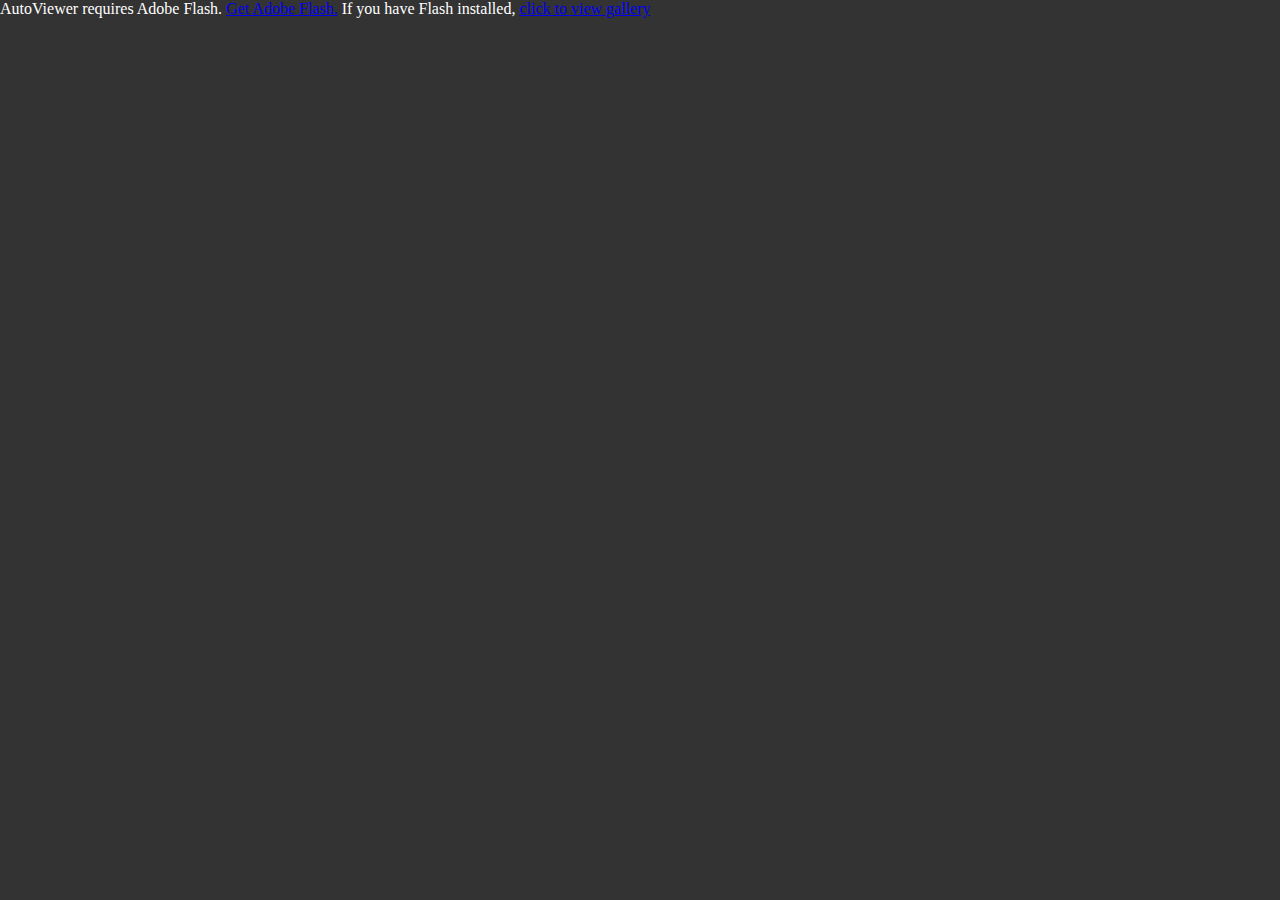
<file: galeri/index.html>
﻿<html xmlns="http://www.w3.org/1999/xhtml" xml:lang="en" lang="en">

<head>

<meta http-equiv="Content-Type" content="text/html; charset=UTF-8" />

<meta name="generator" content="Adobe Lightroom"/>

<title>Adobe Web Gallery</title>

<!-- Download AutoViewer at www.airtightinteractive.com/projects/autoviewer -->

<script type="text/javascript" src="swfobject.js"></script>

<style type="text/css">	

	/* hide from ie on mac \*/

	html {

		height: 100%;

		overflow: hidden;

	}

	

	#flashcontent {

		height: 100%;

	}

	/* end hide */



	body {

		height: 100%;

		margin: 0;

		padding: 0;

		background-color: 333333;

		color: #ffffff;

	}

</style>

</head>

<body>

	<div id="flashcontent">AutoViewer requires Adobe Flash. <a href="http://www.macromedia.com/go/getflashplayer/">Get Adobe Flash.</a> If you have Flash installed, <a href="index.html?detectflash=false">click to view gallery</a></div>	

	<script type="text/javascript">

		var fo = new SWFObject("viewer.swf", "viewer", "100%", "100%", "8", "333333" );

		fo.addParam("scale", "noscale");

		fo.addParam("quality", "best");
		
		fo.addParam("wmode", "opaque");

		fo.write("flashcontent");

		fo.addVariable( "langOpenImage", "Open Image in New Window");

		fo.addVariable("langAbout", "About");

	</script>	

</body>

</html>
</file>
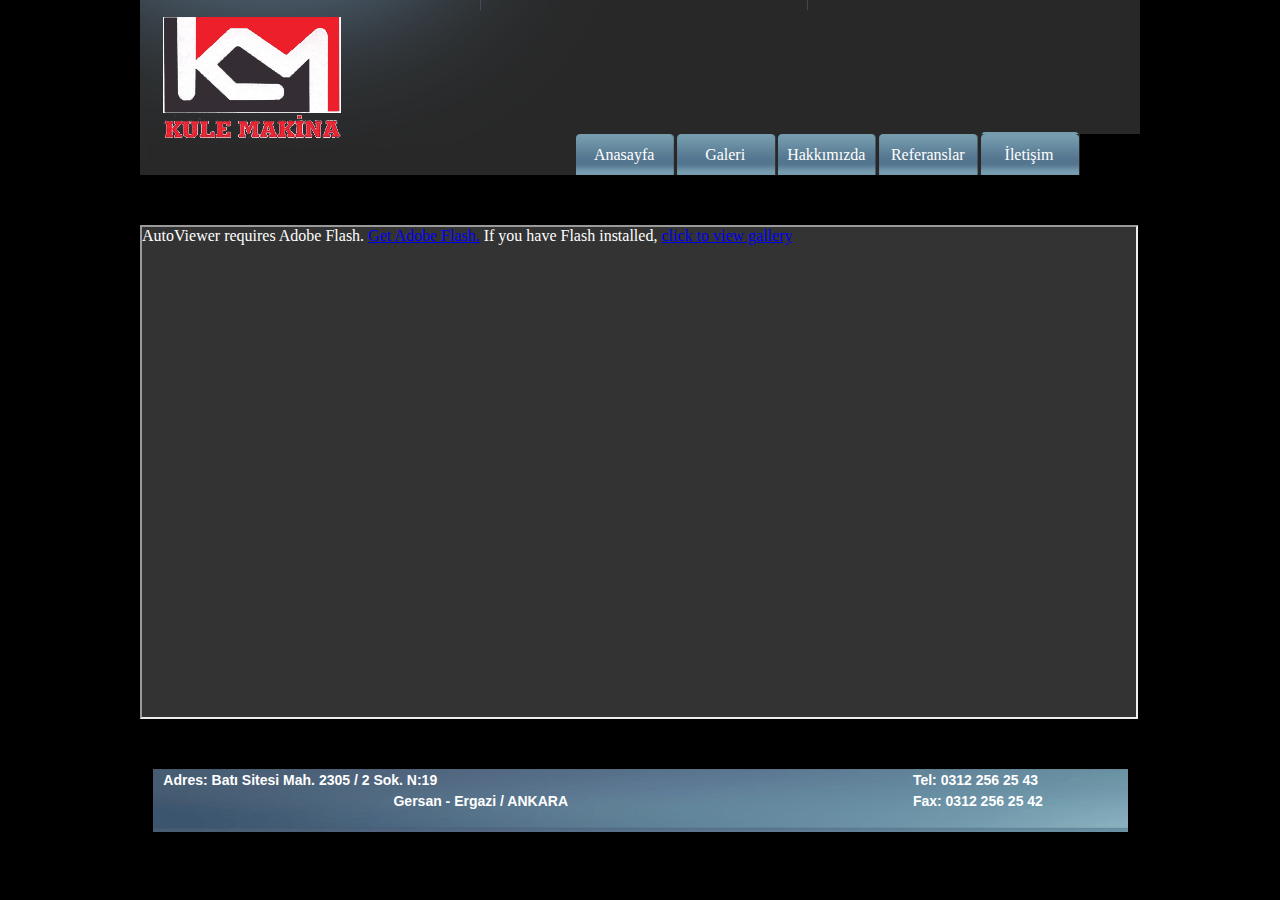
<file: galeri.htm>
<html>
<head>
    <meta http-equiv="Content-Type" content="text/html; charset=windows-1254">
    <title>KULE MAK�NA �LET���M</title>




    <style type="text/css">
        <!--
        body {
            background-color: #000000;
        }

        .style3 {
            color: #FFFFFF;
        }

        a:link {
            color: #FFFFFF;
            text-decoration: none;
        }

        a:visited {
            color: #CCCCCC;
            text-decoration: none;
        }

        a:hover {
            color: #CCCCCC;
            text-decoration: none;
        }

        a:active {
            color: #CCCCCC;
            text-decoration: none;
        }

        .style6 {
            color: #FFFFFF;
            font-family: Verdana, Arial, Helvetica, sans-serif;
            font-size: 14px;
            font-weight: bold;
        }
        -->
    </style>
    <script type="text/javascript" src="chrome-extension://bfbmjmiodbnnpllbbbfblcplfjjepjdn/js/injected.js"></script>
    <style type="text/css">
																														 </style>
</head>
<body leftmargin="0" topmargin="0" marginwidth="0" marginheight="0">
    <table width="1001" border="0" align="center" cellpadding="0" cellspacing="0">
        <tbody>
            <tr>
                <td colspan="7">
                    <img src="./images/43_01.gif" width="573" height="134"><img src="./images/index_02.jpg" width="427" height="134"></td>
            </tr>
            <tr>
                <td width="434">
                    <img src="./images/43_03.jpg" width="434" height="41"></td>
                <td width="102" align="center" background="./images/index_05.gif" bgcolor="#282828"><a href="index.htm">Anasayfa</a></td>
                <td width="102" align="center" background="./images/index_05.gif"><a href="galeri.htm">Galeri</a></td>
                <td width="102" align="center" background="./images/index_05.gif"><a href="hakkimizda.htm">Hakk�m�zda</a></td>
                <td width="102" align="center" background="./images/index_05.gif"><a href="referanslar.htm">Referanslar</a></td>
                <td width="102" align="center" background="./images/index_05.gif"><a href="./images/iletisim.htm">�leti�im</a></td>
                <td width="62">&nbsp;</td>
            </tr>
        </tbody>
    </table>
    <p>&nbsp;</p>
    <table width="1001" height="314" border="0" align="center" cellpadding="0" cellspacing="0">
        <tbody>
            <tr>
                <td width="54" colspan="4" height="314">
				<iframe id="I1" name="I1" src="galeri/index.html" style="width: 994px; height: 490px">
				Your browser does not support inline frames or is currently configured not to display inline frames.
				</iframe></td>
               
            </tr>
        </tbody>
    </table>
    <p>&nbsp;</p>
    <table width="975" height="63" border="0" align="center" cellpadding="0" cellspacing="0" background="./images/index_22.gif" class="style6">
        <tbody>
            <tr>
                <td width="11">&nbsp;</td>
                <td width="415">Adres: Bat� Sitesi Mah. 2305 / 2 Sok. N:19</td>
                <td width="355">&nbsp;</td>
                <td width="220">Tel: 0312 256 25 43</td>
            </tr>
            <tr>
                <td colspan="2" align="right">Gersan - Ergazi / ANKARA</td>
                <td>&nbsp;</td>
                <td>Fax: 0312 256 25 42</td>
            </tr>
            <tr>
                <td colspan="2">&nbsp;</td>
                <td>&nbsp;</td>
                <td>&nbsp;</td>
            </tr>
        </tbody>
    </table>
    <p>&nbsp;</p>
    <p>
        <!-- End Save for Web Slices -->
    </p>

</body>
</html>
</file>
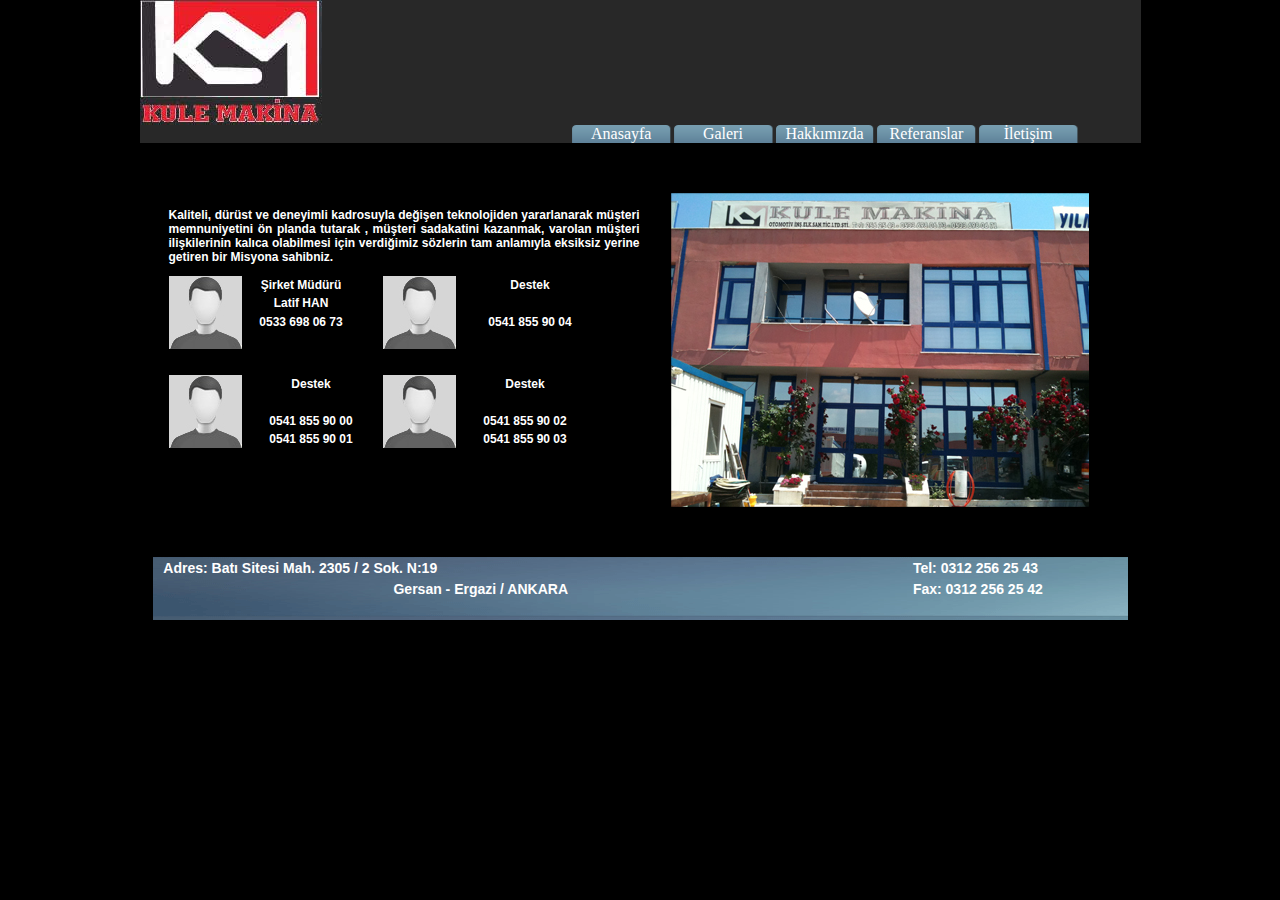
<file: hakkimizda.htm>
<html>
<head>
    <meta http-equiv="Content-Type" content="text/html; charset=windows-1254">
    <title>KULE MAK�NA - HAKKIMIZDA</title>





    <style type="text/css">
        <!--
        body {
            background-color: #000000;
        }

        .style1 {
            color: #FFFFFF;
            font-family: Arial, Helvetica, sans-serif;
            font-size: 12px;
            font-weight: bold;
        }

        .style3 {
            color: #FFFFFF;
        }

        a:link {
            color: #FFFFFF;
            text-decoration: none;
        }

        a:visited {
            color: #CCCCCC;
            text-decoration: none;
        }

        a:hover {
            color: #CCCCCC;
            text-decoration: none;
        }

        a:active {
            color: #CCCCCC;
            text-decoration: none;
        }

        .style6 {
            color: #FFFFFF;
            font-family: Verdana, Arial, Helvetica, sans-serif;
            font-size: 14px;
            font-weight: bold;
        }
        -->
    </style>
    <script type="text/javascript" src="chrome-extension://bfbmjmiodbnnpllbbbfblcplfjjepjdn/js/injected.js"></script>
    <style type="text/css">
																														 .auto-style1 {
		background-color: #282828;
	}
																														 </style>
</head>
<body leftmargin="0" topmargin="0" marginwidth="0" marginheight="0">
    <table width="1001" border="0" align="center" cellpadding="0" cellspacing="0" class="auto-style1">
        <tbody>
            <tr>
                <td colspan="7">
                    <img src="./images/logo.jpg">
</td>
            </tr>
            <tr>
                <td width="434">
                    &nbsp;</td>
                <td width="102" align="center" background="./images/index_05.gif" bgcolor="#282828"><a href="index.htm">Anasayfa</a></td>
                <td width="102" align="center" background="./images/index_05.gif"><a href="galeri.htm">Galeri</a></td>
                <td width="102" align="center" background="./images/index_05.gif"><a href="./images/hakkimizda.htm">Hakk�m�zda</a></td>
                <td width="102" align="center" background="./images/index_05.gif"><a href="referanslar.htm">Referanslar</a></td>
                <td width="102" align="center" background="./images/index_05.gif"><a href="iletisim.htm">�leti�im</a></td>
                <td width="62">&nbsp;</td>
            </tr>
        </tbody>
    </table>
    <p>&nbsp;</p>
    <table width="1001" height="207" border="0" align="center" cellpadding="0" cellspacing="0">
        <tbody>
            <tr>
                <td width="29" height="207">&nbsp;</td>
                <td width="471">
                    <p align="justify" class="style1">Kaliteli, d�r�st ve deneyimli kadrosuyla de�i�en teknolojiden yararlanarak   m��teri memnuniyetini �n planda tutarak , m��teri sadakatini kazanmak, varolan   m��teri ili�kilerinin kal�ca olabilmesi i�in verdi�imiz s�zlerin tam anlam�yla   eksiksiz yerine getiren bir Misyona sahibniz.</p>
                    <table width="445" height="172" border="0" cellpadding="0" cellspacing="0">
                        <tbody>
                            <tr>
                                <td width="214">
                                    <table width="179" border="0" cellpadding="0" cellspacing="0" class="style1">
                                        <tbody>
                                            <tr>
                                                <td width="86" rowspan="4">
                                                    <img src="./images/male.jpg" alt="" width="73" height="73"></td>
                                                <td width="93" align="center">�irket M�d�r�</td>
                                            </tr>
                                            <tr>
                                                <td align="center">Latif HAN</td>
                                            </tr>
                                            <tr>
                                                <td align="center">0533 698 06 73</td>
                                            </tr>
                                            <tr>
                                                <td>&nbsp;</td>
                                            </tr>
                                        </tbody>
                                    </table>
                                </td>
                                <td width="231">
                                    <table width="209" border="0" cellpadding="0" cellspacing="0" class="style1">
                                        <tbody>
                                            <tr>
                                                <td width="86" rowspan="4">
                                                    <img src="./images/male.jpg" alt="" width="73" height="73"></td>
                                                <td width="123" align="center">Destek</td>
                                            </tr>
                                            <tr>
                                                <td align="center">&nbsp;</td>
                                            </tr>
                                            <tr>
                                                <td align="center">0541 855 90 04</td>
                                            </tr>
                                            <tr>
                                                <td>&nbsp;</td>
                                            </tr>
                                        </tbody>
                                    </table>
                                </td>
                            </tr>
                            <tr>
                                <td height="26">&nbsp;</td>
                                <td>&nbsp;</td>
                            </tr>
                            <tr>
                                <td>
                                    <table width="199" border="0" cellpadding="0" cellspacing="0" class="style1">
                                        <tbody>
                                            <tr>
                                                <td width="86" rowspan="4">
                                                    <img src="./images/male.jpg" alt="" width="73" height="73"></td>
                                                <td width="113" align="center">Destek</td>
                                            </tr>
                                            <tr>
                                                <td align="center">&nbsp;</td>
                                            </tr>
                                            <tr>
                                                <td align="center">0541 855 90 00</td>
                                            </tr>
                                            <tr>
                                                <td align="center">0541 855 90 01</td>
                                            </tr>
                                        </tbody>
                                    </table>
                                </td>
                                <td>
                                    <table width="199" border="0" cellpadding="0" cellspacing="0" class="style1">
                                        <tbody>
                                            <tr>
                                                <td width="86" rowspan="4">
                                                    <img src="./images/male.jpg" alt="" width="73" height="73"></td>
                                                <td width="113" align="center">Destek</td>
                                            </tr>
                                            <tr>
                                                <td align="center">&nbsp;</td>
                                            </tr>
                                            <tr>
                                                <td align="center">0541 855 90 02</td>
                                            </tr>
                                            <tr>
                                                <td align="center">0541 855 90 03</td>
                                            </tr>
                                        </tbody>
                                    </table>
                                </td>
                            </tr>
                            <tr>
                                <td height="26">&nbsp;</td>
                                <td>&nbsp;</td>
                            </tr>
                            <tr>
                                <td>&nbsp;</td>
                                <td>&nbsp;</td>
                            </tr>
                        </tbody>
                    </table>
                </td>
                <td width="480" align="center" valign="middle">
                    <img src="./images/kule-makina.jpg" width="418" height="314"></td>
                <td width="21">&nbsp;</td>
            </tr>
        </tbody>
    </table>
    <p>&nbsp;</p>
    <table width="975" height="63" border="0" align="center" cellpadding="0" cellspacing="0" background="./images/index_22.gif" class="style6">
        <tbody>
            <tr>
                <td width="11">&nbsp;</td>
                <td width="415">Adres: Bat� Sitesi Mah. 2305 / 2 Sok. N:19</td>
                <td width="355">&nbsp;</td>
                <td width="220">Tel: 0312 256 25 43</td>
            </tr>
            <tr>
                <td colspan="2" align="right">Gersan - Ergazi / ANKARA</td>
                <td>&nbsp;</td>
                <td>Fax: 0312 256 25 42</td>
            </tr>
            <tr>
                <td colspan="2">&nbsp;</td>
                <td>&nbsp;</td>
                <td>&nbsp;</td>
            </tr>
        </tbody>
    </table>
    <p>&nbsp;</p>
    <p>
        <!-- End Save for Web Slices -->
    </p>

</body>
</html>
</file>
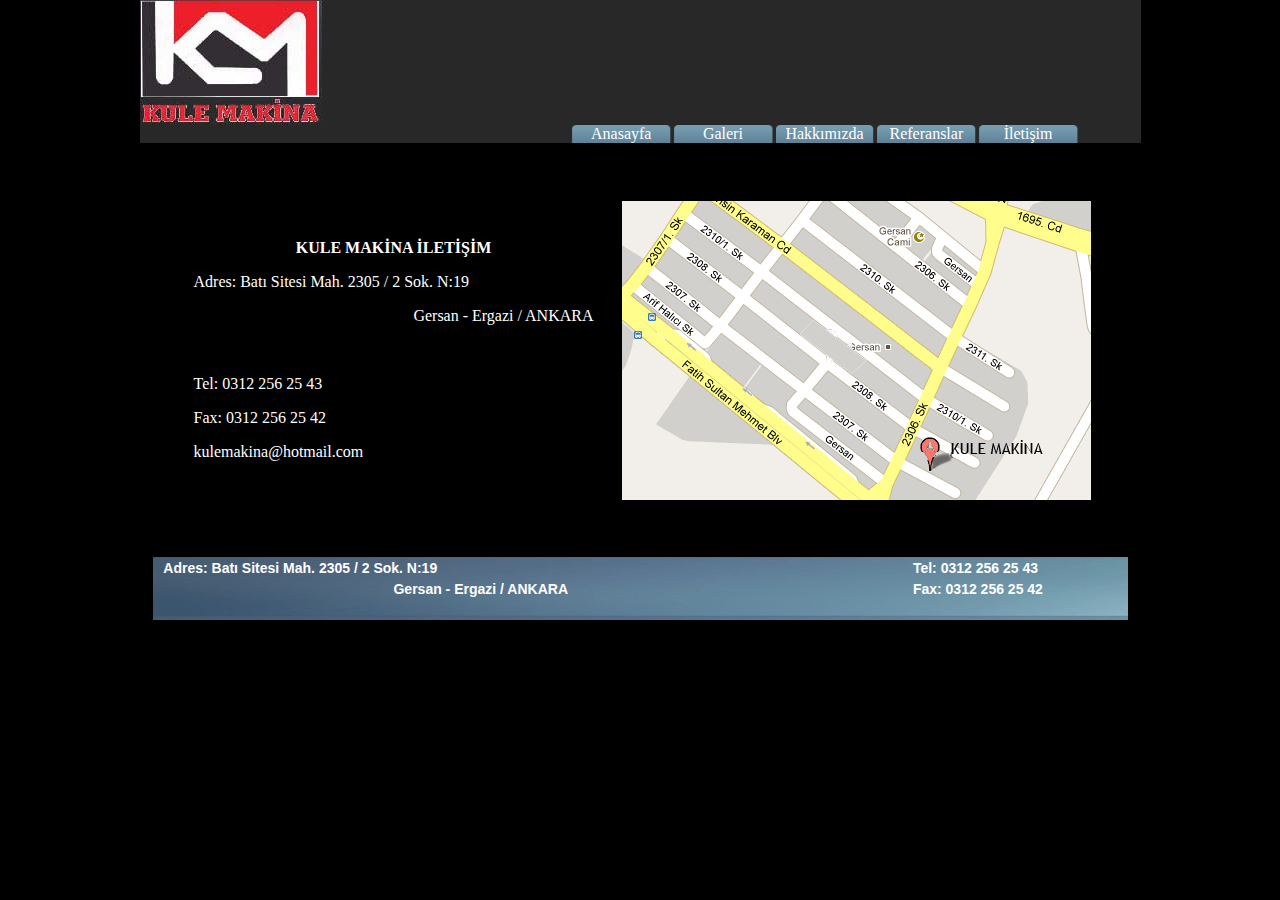
<file: iletisim.htm>
<html>
<head>
    <meta http-equiv="Content-Type" content="text/html; charset=windows-1254">
    <title>KULE MAK�NA �LET���M</title>




    <style type="text/css">
        <!--
        body {
            background-color: #000000;
        }

        .style3 {
            color: #FFFFFF;
        }

        a:link {
            color: #FFFFFF;
            text-decoration: none;
        }

        a:visited {
            color: #CCCCCC;
            text-decoration: none;
        }

        a:hover {
            color: #CCCCCC;
            text-decoration: none;
        }

        a:active {
            color: #CCCCCC;
            text-decoration: none;
        }

        .style6 {
            color: #FFFFFF;
            font-family: Verdana, Arial, Helvetica, sans-serif;
            font-size: 14px;
            font-weight: bold;
        }
        -->
    </style>
    <script type="text/javascript" src="chrome-extension://bfbmjmiodbnnpllbbbfblcplfjjepjdn/js/injected.js"></script>
    <style type="text/css">
																														 .auto-style1 {
	background-color: #282828;
}
																														 </style>
</head>
<body leftmargin="0" topmargin="0" marginwidth="0" marginheight="0">
    <table width="1001" border="0" align="center" cellpadding="0" cellspacing="0" class="auto-style1">
        <tbody>
            <tr>
                <td colspan="7">
                    <img src="./images/logo.jpg">
</td>
            </tr>
            <tr>
                <td width="434">
                    &nbsp;</td>
                <td width="102" align="center" background="./images/index_05.gif" bgcolor="#282828"><a href="index.htm">Anasayfa</a></td>
                <td width="102" align="center" background="./images/index_05.gif"><a href="galeri.htm">Galeri</a></td>
                <td width="102" align="center" background="./images/index_05.gif"><a href="hakkimizda.htm">Hakk�m�zda</a></td>
                <td width="102" align="center" background="./images/index_05.gif"><a href="referanslar.htm">Referanslar</a></td>
                <td width="102" align="center" background="./images/index_05.gif"><a href="./images/iletisim.htm">�leti�im</a></td>
                <td width="62">&nbsp;</td>
            </tr>
        </tbody>
    </table>
    <p>&nbsp;</p>
    <table width="1001" height="314" border="0" align="center" cellpadding="0" cellspacing="0">
        <tbody>
            <tr>
                <td width="54" height="314">&nbsp;</td>
                <td width="400" class="style3">
                    <p align="center"><strong>KULE MAK�NA �LET���M</strong></p>
                    <p>Adres: Bat� Sitesi Mah. 2305 / 2 Sok. N:19</p>
                    <p align="right">Gersan - Ergazi / ANKARA</p>
                    <p align="right">&nbsp;</p>
                    <p>Tel: 0312 256 25 43</p>
                    <p>Fax: 0312 256 25 42</p>
                    <p>kulemakina@hotmail.com</p>
                </td>
                <td width="526" align="center" valign="middle" class="style3">
                    <p>
                        <img src="./images/map.jpg" width="469" height="299"></p>
                </td>
                <td width="21">&nbsp;</td>
            </tr>
        </tbody>
    </table>
    <p>&nbsp;</p>
    <table width="975" height="63" border="0" align="center" cellpadding="0" cellspacing="0" background="./images/index_22.gif" class="style6">
        <tbody>
            <tr>
                <td width="11">&nbsp;</td>
                <td width="415">Adres: Bat� Sitesi Mah. 2305 / 2 Sok. N:19</td>
                <td width="355">&nbsp;</td>
                <td width="220">Tel: 0312 256 25 43</td>
            </tr>
            <tr>
                <td colspan="2" align="right">Gersan - Ergazi / ANKARA</td>
                <td>&nbsp;</td>
                <td>Fax: 0312 256 25 42</td>
            </tr>
            <tr>
                <td colspan="2">&nbsp;</td>
                <td>&nbsp;</td>
                <td>&nbsp;</td>
            </tr>
        </tbody>
    </table>
    <p>&nbsp;</p>
    <p>
        <!-- End Save for Web Slices -->
    </p>

</body>
</html>
</file>
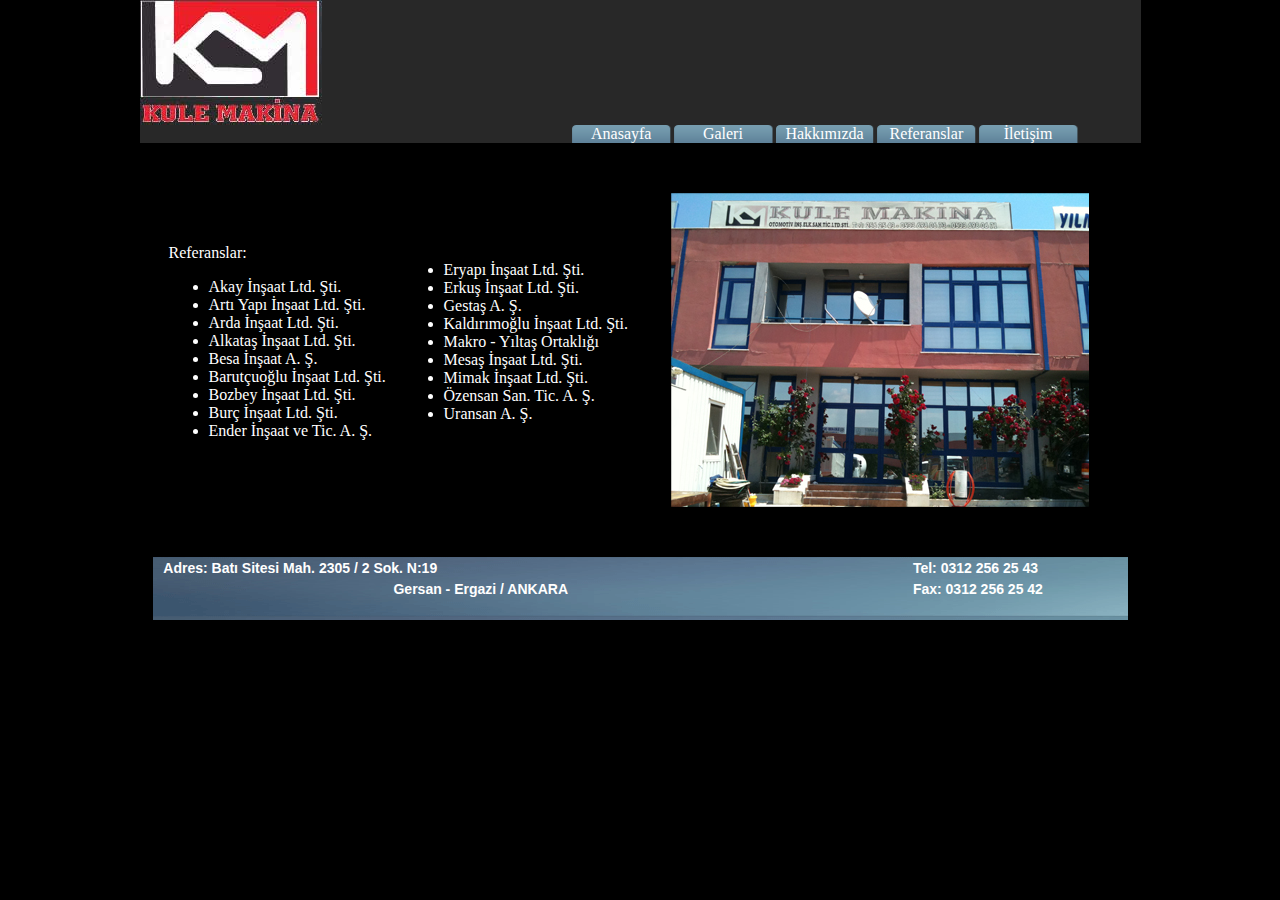
<file: referanslar.htm>
<!-- saved from url=(0038)referanslar.htm -->
<html>
<head>
    <meta http-equiv="Content-Type" content="text/html; charset=windows-1254">
    <title>KULE MAK�NA</title>



    <style type="text/css">
        <!--
        body {
            background-color: #000000;
        }

        .style1 {
            color: #FFFFFF;
            font-family: Arial, Helvetica, sans-serif;
            font-size: 12px;
            font-weight: bold;
        }

        .style3 {
            color: #FFFFFF;
        }

        a:link {
            color: #FFFFFF;
            text-decoration: none;
        }

        a:visited {
            color: #CCCCCC;
            text-decoration: none;
        }

        a:hover {
            color: #CCCCCC;
            text-decoration: none;
        }

        a:active {
            color: #CCCCCC;
            text-decoration: none;
        }

        .style6 {
            color: #FFFFFF;
            font-family: Verdana, Arial, Helvetica, sans-serif;
            font-size: 14px;
            font-weight: bold;
        }
        -->
    </style>

    <script type="text/javascript" src="chrome-extension://bfbmjmiodbnnpllbbbfblcplfjjepjdn/js/injected.js"></script>

    <style type="text/css">
																														 .auto-style1 {
		background-color: #282828;
	}
																														 </style>
</head>
<body leftmargin="0" topmargin="0" marginwidth="0" marginheight="0">
    <table width="1001" border="0" align="center" cellpadding="0" cellspacing="0" class="auto-style1">
        <tbody>
            <tr>
                <td colspan="7">
                    
                    <img src="./images/logo.jpg">

                    </td>
            </tr>
            <tr>
                <td width="434">
                    &nbsp;</td>
                <td width="102" align="center" background="./images/index_05.gif" bgcolor="#282828"><a href="index.htm">Anasayfa</a></td>
                <td width="102" align="center" background="./images/index_05.gif"><a href="galeri/index.html">Galeri</a></td>
                <td width="102" align="center" background="./images/index_05.gif"><a href="hakkimizda.htm">Hakk�m�zda</a></td>
                <td width="102" align="center" background="./images/index_05.gif"><a href="./images/referanslar.htm">Referanslar</a></td>
                <td width="102" align="center" background="./images/index_05.gif"><a href="iletisim.htm">�leti�im</a></td>
                <td width="62">&nbsp;</td>
            </tr>
        </tbody>
    </table>
    <p>&nbsp;</p>
    <table width="1001" height="207" border="0" align="center" cellpadding="0" cellspacing="0">
        <tbody>
            <tr>
                <td width="29" height="207">&nbsp;</td>
                <td width="235" class="style3">
                    <p>Referanslar:</p>
                    <ul>
                        <li>Akay �n�aat Ltd. �ti.</li>
                        <li>Art� Yap� �n�aat Ltd. �ti.</li>
                        <li>Arda �n�aat Ltd. �ti.</li>
                        <li>Alkata� �n�aat Ltd. �ti.</li>
                        <li>Besa �n�aat A. �.</li>
                        <li>Barut�uo�lu �n�aat Ltd. �ti.</li>
                        <li>Bozbey �n�aat Ltd. �ti.</li>
                        <li>Bur� �n�aat Ltd. �ti.</li>
                        <li>Ender �n�aat ve Tic. A. �.</li>
                    </ul>
                </td>
                <td width="236" class="style3">
                    <ul>
                        <li>Eryap� �n�aat Ltd. �ti.</li>
                        <li>Erku� �n�aat Ltd. �ti.</li>
                        <li>Gesta� A. �.</li>
                        <li>Kald�r�mo�lu �n�aat Ltd. �ti.</li>
                        <li>Makro - Y�lta� Ortakl���</li>
                        <li>Mesa� �n�aat Ltd. �ti.</li>
                        <li>Mimak �n�aat Ltd. �ti.</li>
                        <li>�zensan San. Tic. A. �.</li>
                        <li>Uransan A. �.</li>
                    </ul>
                </td>
                <td width="480" align="center" valign="middle">
                    <img src="./images/kule-makina.jpg" width="418" height="314"></td>
                <td width="21">&nbsp;</td>
            </tr>
        </tbody>
    </table>
    <p>&nbsp;</p>

    <table width="975" height="63" border="0" align="center" cellpadding="0" cellspacing="0" background="./images/index_22.gif" class="style6">
        <tbody>
            <tr>
                <td width="11">&nbsp;</td>
                <td width="415">Adres: Bat� Sitesi Mah. 2305 / 2 Sok. N:19</td>
                <td width="355">&nbsp;</td>
                <td width="220">Tel: 0312 256 25 43</td>
            </tr>
            <tr>
                <td colspan="2" align="right">Gersan - Ergazi / ANKARA</td>
                <td>&nbsp;</td>
                <td>Fax: 0312 256 25 42</td>
            </tr>
            <tr>
                <td colspan="2">&nbsp;</td>
                <td>&nbsp;</td>
                <td>&nbsp;</td>
            </tr>
        </tbody>
    </table>

    <p>&nbsp;</p>
    <p>
        <!-- End Save for Web Slices -->
    </p>

    <img id="hzDownscaled" style="position: absolute; top: -10000px;">
</body>
</html>
</file>
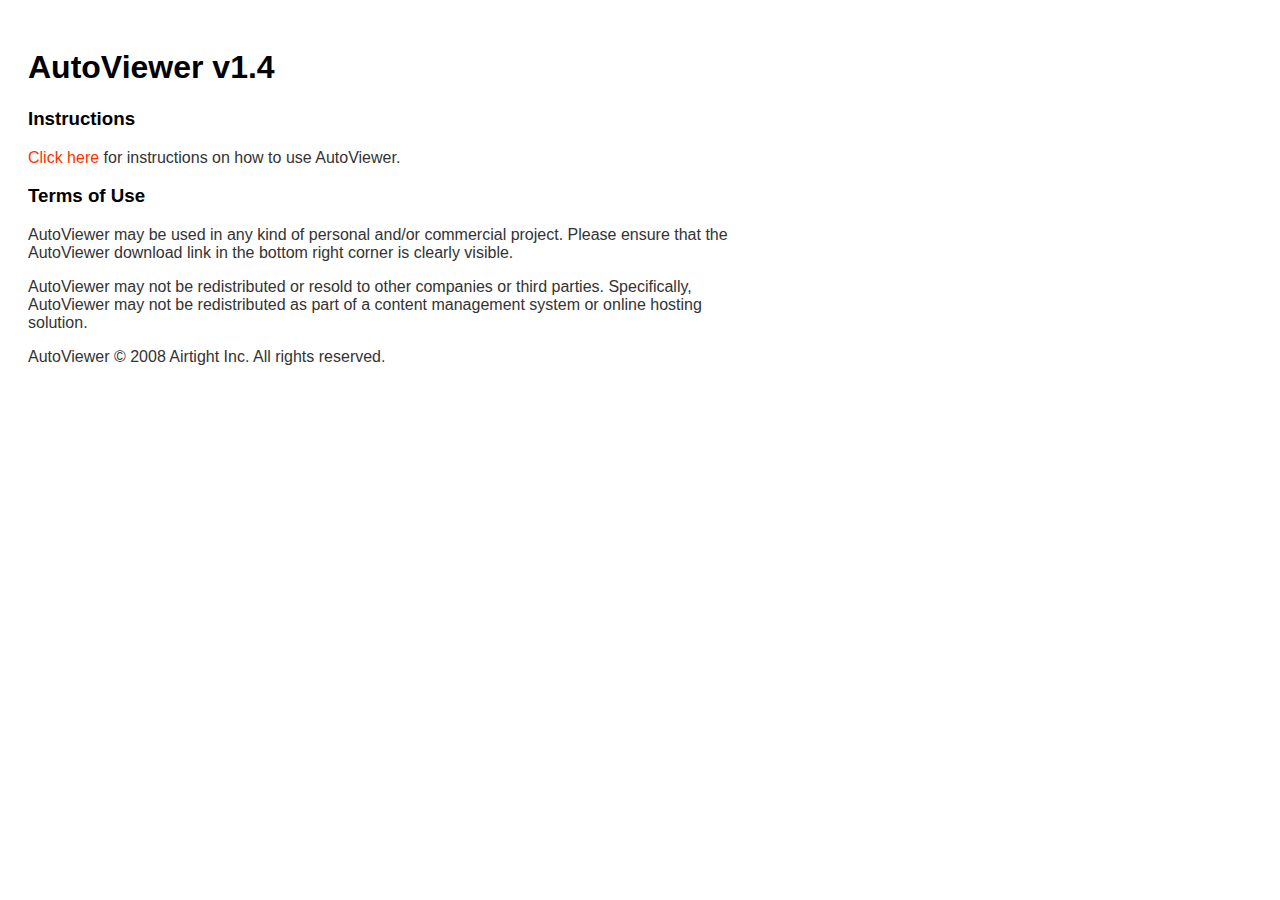
<file: galeri/readme.html>
<!DOCTYPE html PUBLIC "-//W3C//DTD XHTML 1.0 Transitional//EN" "http://www.w3.org/TR/xhtml1/DTD/xhtml1-transitional.dtd">
<html xmlns="http://www.w3.org/1999/xhtml">
<head>
<meta http-equiv="Content-Type" content="text/html; charset=iso-8859-1" />
<title>AutoViewer Readme</title>

<style type="text/css">

body {
	font-family: 'Lucida Grande', Verdana, Arial, Sans-Serif;
	color: #333;
	width:700px;
	padding: 20px;
}

h1, h2, h3 ,h4, h5{
	color: #000;	
}

a{
	color: #F30;
	text-decoration: none;
}

</style>
</head>

<body>
<h1>AutoViewer v1.4</h1>
<h3>Instructions</h3>
<p><a href="http://www.airtightinteractive.com/projects/autoviewer/">Click here</a> for instructions on how to use AutoViewer.</p>
<h3>Terms of Use</h3>
<p>AutoViewer may be used in any kind of personal and/or commercial project. Please ensure that the AutoViewer download link in the bottom right corner is clearly visible.</p>
<p>AutoViewer may not be redistributed or resold to other companies or third parties. Specifically, AutoViewer may not be redistributed as part of a content management system or online hosting solution.  </p>
<p>AutoViewer &copy; 2008 Airtight Inc. All rights reserved.</p>
</body>
</html>
</file>
